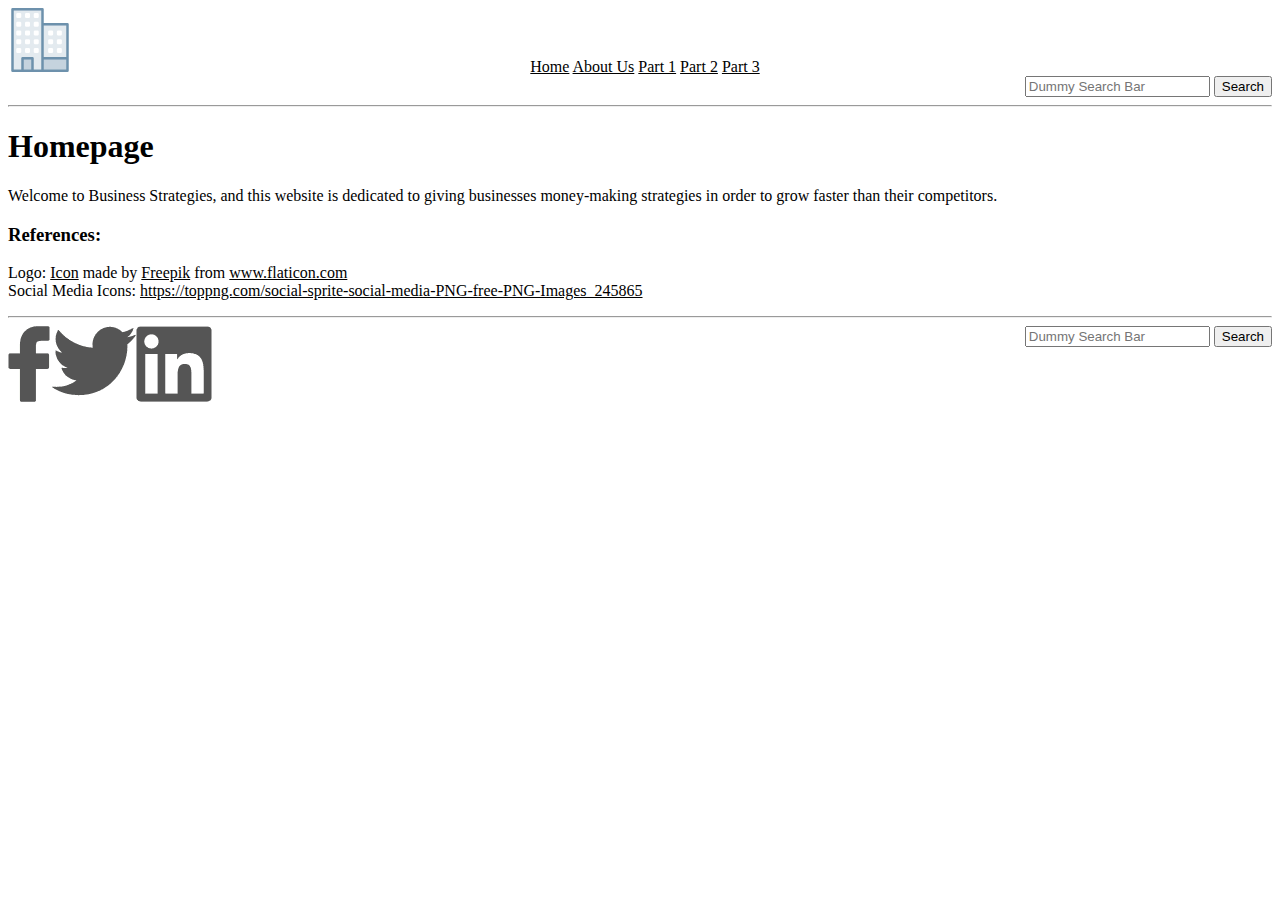
<file: index.html>
﻿<!DOCTYPE html>
<html>
<head>
    <meta charset="utf-8" />
    <meta name="description" content="Homepage of 2nd Quarter Submission, Computer Science 3." />
    <meta name="author" content="Mikael Rasheed R. Victor" />
    <title>Welcome!</title>
    <link rel="stylesheet" type="text/css" href="css/stylesheet.css" />
</head>
<body>
    <div class="logo">
        <a href="index.html">
            <img src="images/logo.png" alt="logo" />
        </a>
    </div>
    <nav>
        <a href="index.html">Home</a>
        <a href="htdocs/aboutus.html">About Us</a>
        <a href="htdocs/business_strategies_pt_1.html" >Part 1</a>
        <a href="htdocs/business_strategies_pt_2.html">Part 2</a>
        <a href="htdocs/business_strategies_pt_3.html">Part 3</a>
        <form class="headersearch" action="#" onsubmit="window.alert('This is a placeholder Element.');">
            <input type="text" placeholder="Dummy Search Bar" />
            <button type="submit">Search</button>
        </form>
    </nav>
    <hr />
    <article>
        <h1>Homepage</h1>
        <p>
            Welcome to Business Strategies, and this website is dedicated to giving businesses money-making strategies in order to grow faster than their competitors.
        </p>
    </article>
    <aside>
        <h3>References: </h3>
        <p>
            Logo: 
            <a href="https://www.flaticon.com/free-icon/office-building_2599741">Icon</a> made by <a href="https://www.flaticon.com/authors/freepik" title="Freepik">Freepik</a> from <a href="https://www.flaticon.com/" title="Flaticon">www.flaticon.com</a>
            </br>
            Social Media Icons:
            <a href="https://toppng.com/social-sprite-social-media-PNG-free-PNG-Images_245865" target="_blank" rel="noopener noreferrer">https://toppng.com/social-sprite-social-media-PNG-free-PNG-Images_245865</a>
        </p>
    </aside>
    <hr />
    <footer>
        <a class="facebook" href="https://www.facebook.com/GitHub" target="_blank" rel="noopener noreferrer">
            <img class="transparent" src="images/transparent.png" alt="Transparent Background">
        </a>
        <a class="twitter" href="https://twitter.com/github" target="_blank" rel="noopener noreferrer">
            <img class="transparent" src="images/transparent.png" alt="Transparent Background">
        </a>
        <a class="linkedin" href="https://www.linkedin.com/company/github"target="_blank" rel="noopener noreferrer">
            <img class="transparent" src="images/transparent.png" alt="Transparent Background">
        </a>
        <form action="#" class="footersearch"  onsubmit="window.alert('This is a placeholder Element.');">
            <input type="text" placeholder="Dummy Search Bar" />
            <button type="submit">Search</button>
        </form>
    </footer>
    </div>
</body>
</html>
</file>
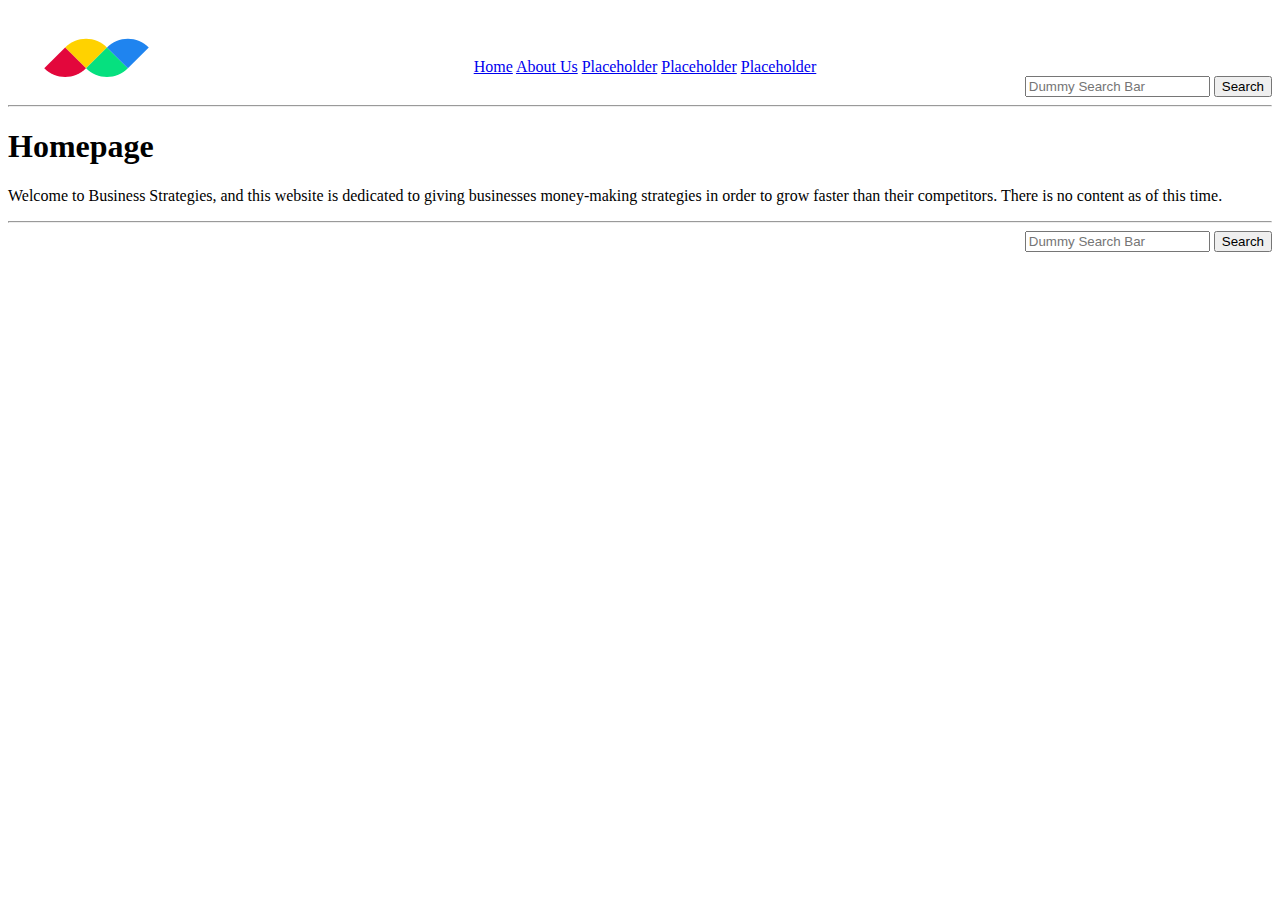
<file: 2QProjNeonVictor/index.html>
﻿<!DOCTYPE html>

<html>
<head>
    <meta charset="utf-8" />
    <meta name="description" content="Homepage of 1st Quarter Submission, Computer Science 3." />
    <meta name="author" content="Mikael Rasheed R. Victor" />
    <title> Welcome!</title>
    <link rel="stylesheet" type="text/css" href="css/stylesheet.css" />
</head>
<body>
    <div class="logo">
        <img src="images/logo.svg" alt="logo" />
    </div>
    <div class="navigate">
        <a href="index.html">Home</a>
        <a href="htdocs/aboutus.html">About Us</a>
        <a href="#" onclick="window.alert('This is a placeholder link');">Placeholder</a>
        <a href="#" onclick="window.alert('This is a placeholder link');">Placeholder</a>
        <a href="#" onclick="window.alert('This is a placeholder link');">Placeholder</a>
        <form class="headersearch" action="#" onsubmit="window.alert('This is a placeholder Element.');">
            <input type="text" placeholder="Dummy Search Bar" />
            <button type="submit">Search</button>
        </form>
    </div>
    <hr />
    <div class="text">
        <h1>Homepage</h1>
        <p>
            Welcome to Business Strategies, and this website is dedicated to giving businesses money-making strategies in order to grow faster than their competitors.
            There is no content as of this time.
        </p>
    </div>
    <hr />
    <div class="footer">
        <form action="#" class="footersearch"  onsubmit="window.alert('This is a placeholder Element.');">
            <input type="text" placeholder="Dummy Search Bar" />
            <button type="submit">Search</button>
        </form>
    </div>
</body>
</html>
</file>
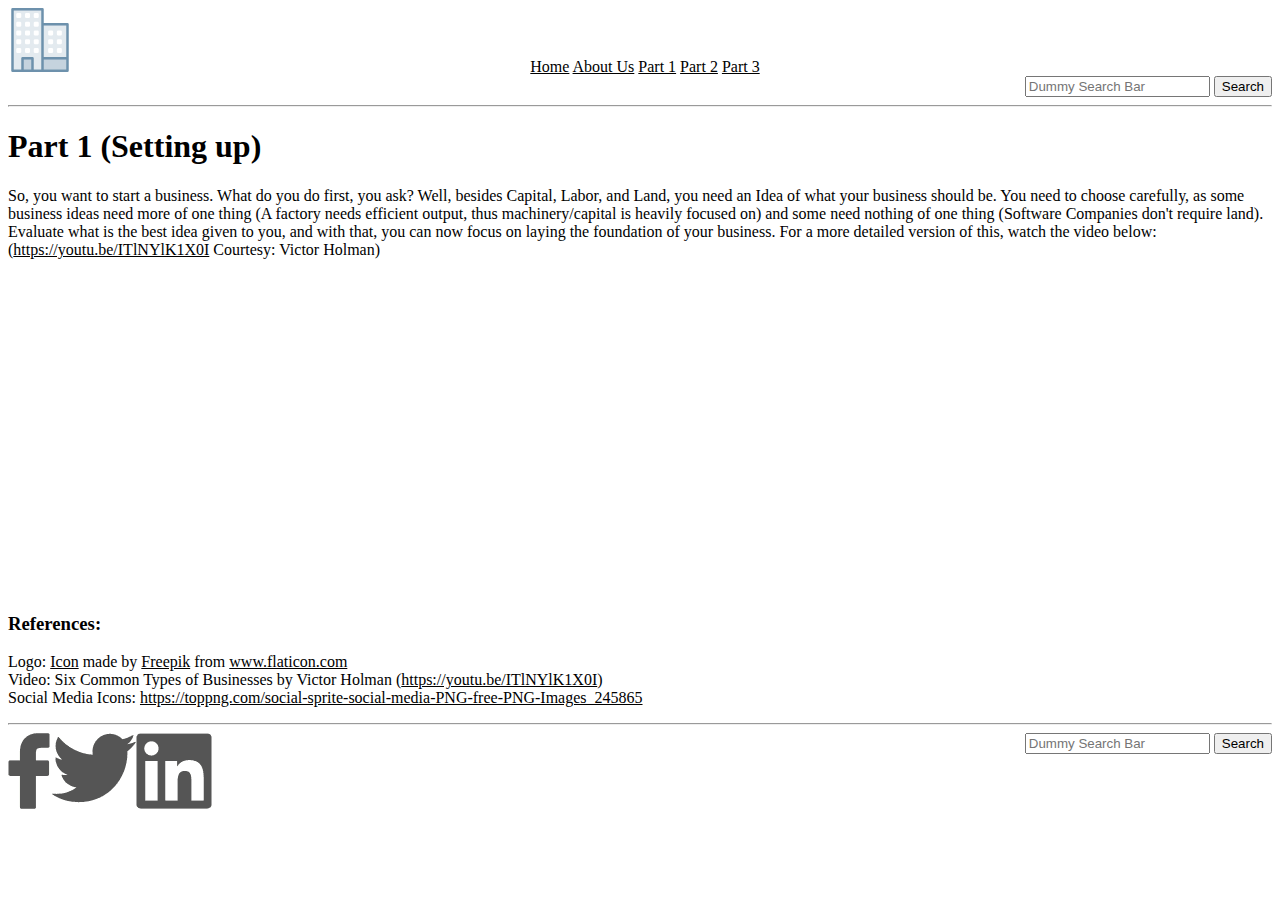
<file: htdocs/business_strategies_pt_1.html>
<!DOCTYPE html>

<html>
<head>
    <meta charset="utf-8" />
    <meta name="description" content="Business Strategies, Part 1 of 2nd Quarter Submission, Computer Science 3." />
    <meta name="author" content="Mikael Rasheed R. Victor" />
    <title>Business Strategies, Part 1</title>
    <link rel="stylesheet" type="text/css" href="../css/stylesheet.css" />
</head>
<body>
    <div class="logo">
        <a href="../index.html">
            <img src="../images/logo.png" alt="logo" />
        </a>
    </div>
    <nav>
        <a href="../index.html">Home</a>
        <a href="aboutus.html">About Us</a>
        <a href="business_strategies_pt_1.html" >Part 1</a>
        <a href="business_strategies_pt_2.html">Part 2</a>
        <a href="business_strategies_pt_3.html">Part 3</a>
        <form class="headersearch" action="#" onsubmit="window.alert('This is a placeholder Element.');">
            <input type="text" placeholder="Dummy Search Bar" />
            <button type="submit">Search</button>
        </form>
    </nav>
    <hr />
    <article>
        <h1>Part 1 (Setting up)</h1>
        <p>
            So, you want to start a business. What do you do first, you ask? Well, besides Capital, Labor, and Land, you need an Idea of what your business should be.
            You need to choose carefully, as some business ideas need more of one thing (A factory needs efficient output, thus machinery/capital is heavily focused on)
            and some need nothing of one thing (Software Companies don't require land). Evaluate what is the best idea given to you, and with that, you can now focus on
            laying the foundation of your business. For a more detailed version of this, watch the video below: (<a href="https://youtu.be/ITlNYlK1X0I" target="_blank" rel="noopener noreferrer">https://youtu.be/ITlNYlK1X0I</a> Courtesy: Victor Holman)
        </p>
        <iframe width="560" height="315" src="https://www.youtube.com/embed/ITlNYlK1X0I?autoplay=1" frameborder="0" allow="accelerometer; autoplay; clipboard-write; encrypted-media; gyroscope; picture-in-picture" allowfullscreen></iframe>        </article>
        <aside>
            <h3>References: </h3>
            <p>
                Logo: 
                <a href="https://www.flaticon.com/free-icon/office-building_2599741">Icon</a> made by <a href="https://www.flaticon.com/authors/freepik" title="Freepik">Freepik</a> from <a href="https://www.flaticon.com/" title="Flaticon">www.flaticon.com</a>
                </br>
                Video: 
                Six Common Types of Businesses by Victor Holman (<a href="https://youtu.be/ITlNYlK1X0I">https://youtu.be/ITlNYlK1X0I</a>)
                </br>
                Social Media Icons:
                <a href="https://toppng.com/social-sprite-social-media-PNG-free-PNG-Images_245865" target="_blank" rel="noopener noreferrer">https://toppng.com/social-sprite-social-media-PNG-free-PNG-Images_245865</a>
            </p>
        </aside>
    <hr />
    <footer>
        <a class="facebook" href="https://www.facebook.com/GitHub" target="_blank" rel="noopener noreferrer">
            <img class="transparent" src="../images/transparent.png" alt="Transparent Background">
        </a>
        <a class="twitter" href="https://twitter.com/github" target="_blank" rel="noopener noreferrer">
            <img class="transparent" src="../images/transparent.png" alt="Transparent Background">
        </a>
        <a class="linkedin" href="https://www.linkedin.com/company/github" target="_blank" rel="noopener noreferrer">
            <img class="transparent" src="../images/transparent.png" alt="Transparent Background">
        </a>
        <form action="#" class="footersearch" onsubmit="window.alert('This is a placeholder Element.');">
            <input type="text" placeholder="Dummy Search Bar" />
            <button type="submit">Search</button>
        </form>
    </footer>
</body>
</html>
</file>
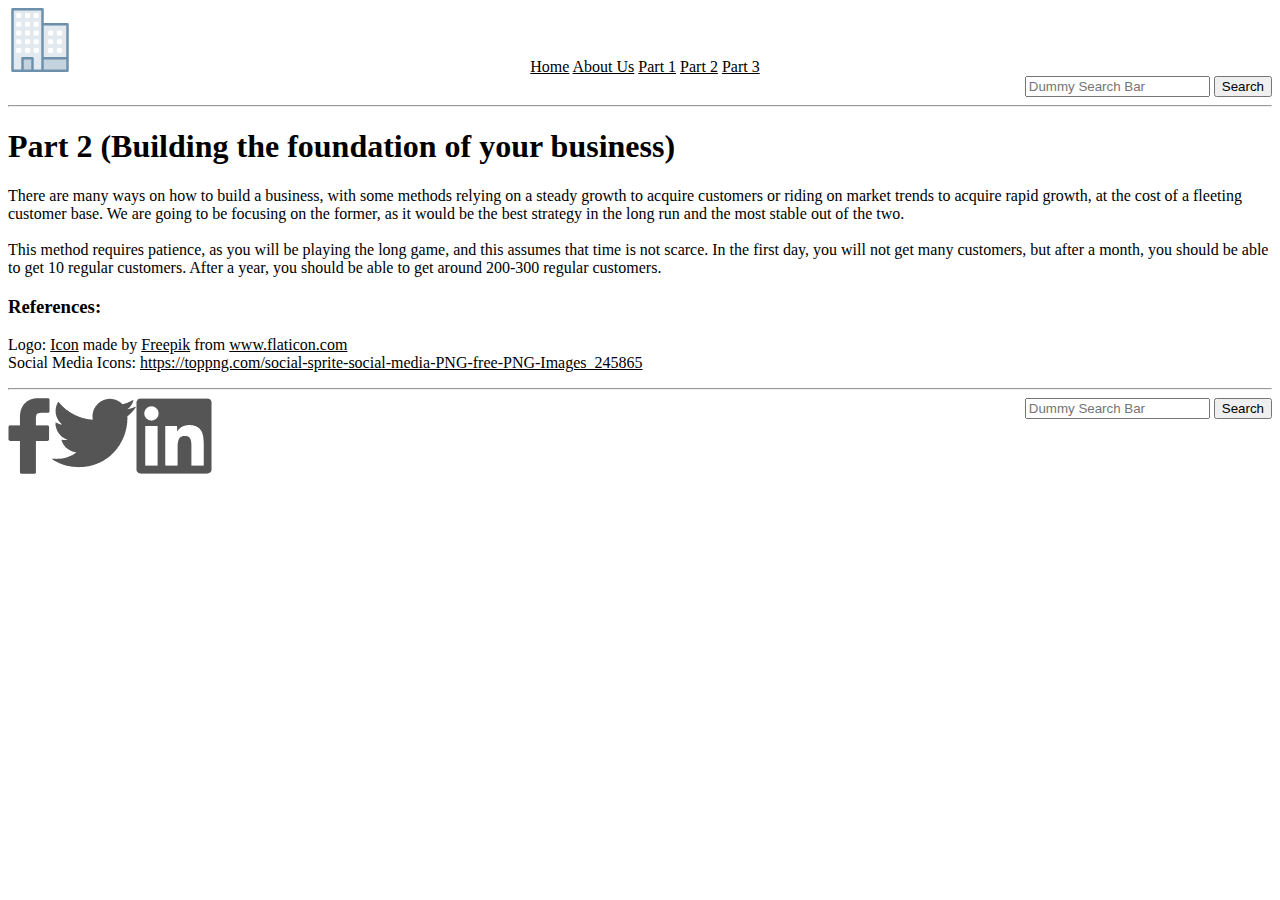
<file: htdocs/business_strategies_pt_2.html>
<!DOCTYPE html>

<html>
<head>
    <meta charset="utf-8" />
    <meta name="description" content="Business Strategies, Part 2 of 2nd Quarter Submission, Computer Science 3." />
    <meta name="author" content="Mikael Rasheed R. Victor" />
    <title>Business Strategies, Part 2</title>
    <link rel="stylesheet" type="text/css" href="../css/stylesheet.css" />
</head>
<body>
    <div class="logo">
        <a href="../index.html">
            <img src="../images/logo.png" alt="logo" />
        </a>
    </div>
    <nav>
        <a href="../index.html">Home</a>
        <a href="aboutus.html">About Us</a>
        <a href="business_strategies_pt_1.html" >Part 1</a>
        <a href="business_strategies_pt_2.html">Part 2</a>
        <a href="business_strategies_pt_3.html">Part 3</a>
        <form class="headersearch" action="#" onsubmit="window.alert('This is a placeholder Element.');">
            <input type="text" placeholder="Dummy Search Bar" />
            <button type="submit">Search</button>
        </form>
    </nav>
    <hr />
    <article>
        <h1>Part 2 (Building the foundation of your business)</h1>
        <p>
            There are many ways on how to build a business, with some methods relying on a steady growth to acquire customers
            or riding on market trends to acquire rapid growth, at the cost of a fleeting customer base. We are going to be
            focusing on the former, as it would be the best strategy in the long run and the most stable out of the two.
            </br>
            </br>
            This method requires patience, as you will be playing the long game, and this assumes that time is not scarce.
            In the first day, you will not get many customers, but after a month, you should be able to get 10 regular customers.
            After a year, you should be able to get around 200-300 regular customers.
        </p>
    </article>
    <aside>
        <h3>References: </h3>
        <p>
            Logo: 
            <a href="https://www.flaticon.com/free-icon/office-building_2599741">Icon</a> made by <a href="https://www.flaticon.com/authors/freepik" title="Freepik">Freepik</a> from <a href="https://www.flaticon.com/" title="Flaticon">www.flaticon.com</a>
            </br>
            Social Media Icons:
            <a href="https://toppng.com/social-sprite-social-media-PNG-free-PNG-Images_245865" target="_blank" rel="noopener noreferrer">https://toppng.com/social-sprite-social-media-PNG-free-PNG-Images_245865</a>
        </p>
    </aside>
    <hr />
    <footer>
        <a class="facebook" href="https://www.facebook.com/GitHub" target="_blank" rel="noopener noreferrer">
            <img class="transparent" src="../images/transparent.png" alt="Transparent Background">
        </a>
        <a class="twitter" href="https://twitter.com/github" target="_blank" rel="noopener noreferrer">
            <img class="transparent" src="../images/transparent.png" alt="Transparent Background">
        </a>
        <a class="linkedin" href="https://www.linkedin.com/company/github" target="_blank" rel="noopener noreferrer">
            <img class="transparent" src="../images/transparent.png" alt="Transparent Background">
        </a>
        <form action="#" class="footersearch" onsubmit="window.alert('This is a placeholder Element.');">
            <input type="text" placeholder="Dummy Search Bar" />
            <button type="submit">Search</button>
        </form>
    </footer>
</body>
</html>
</file>
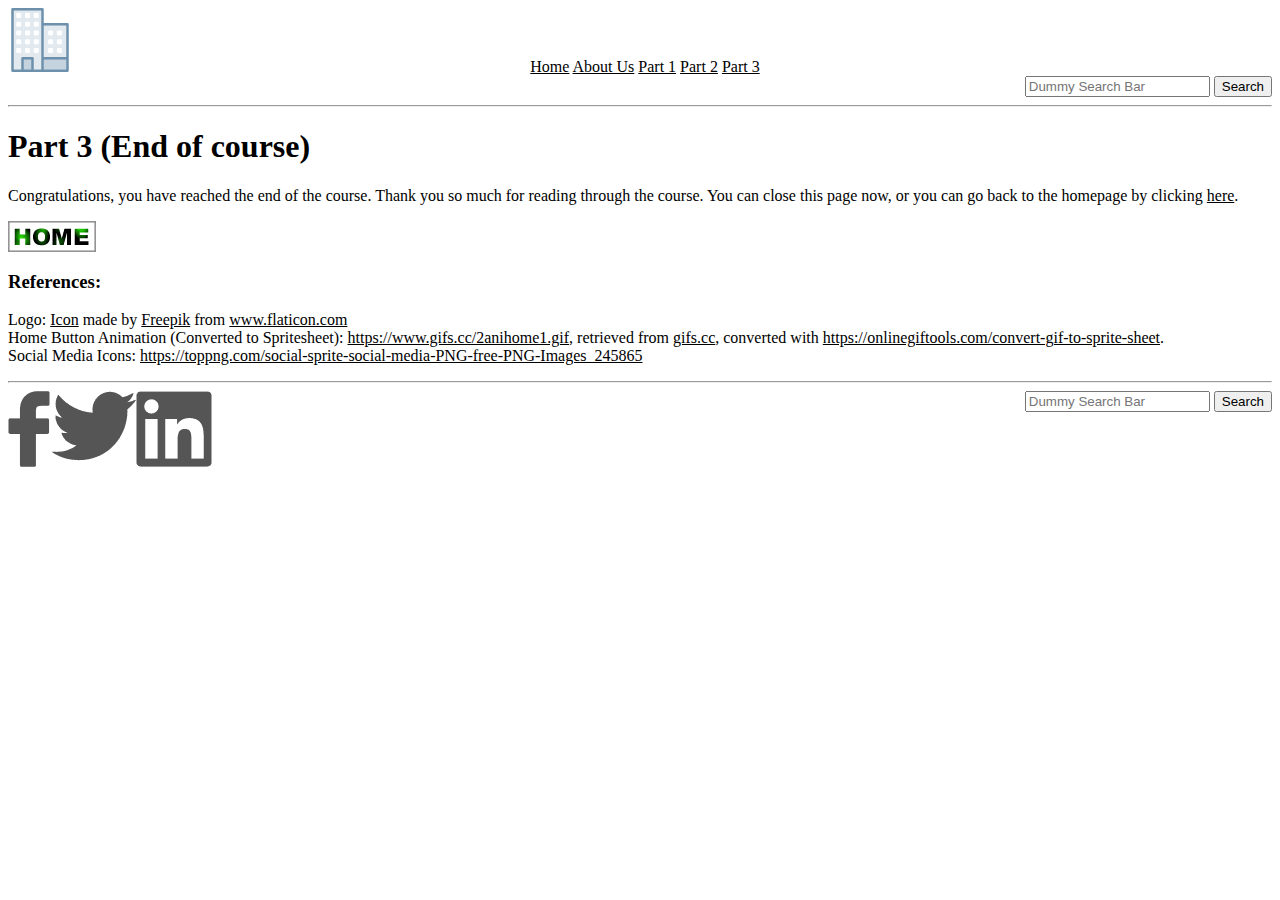
<file: htdocs/business_strategies_pt_3.html>
<!DOCTYPE html>

<html>
<head>
    <meta charset="utf-8" />
    <meta name="description" content="Business Strategies, Part 3 of 2nd Quarter Submission, Computer Science 3." />
    <meta name="author" content="Mikael Rasheed R. Victor" />
    <title>Business Strategies, Part 3</title>
    <link rel="stylesheet" type="text/css" href="../css/stylesheet.css" />
</head>
<body>
    <div class="logo">
        <a href="../index.html">
        <img src="../images/logo.png" alt="logo" />
        </a>
    </div>
    <nav>
        <a href="../index.html">Home</a>
        <a href="aboutus.html">About Us</a>
        <a href="business_strategies_pt_1.html">Part 1</a>
        <a href="business_strategies_pt_2.html">Part 2</a>
        <a href="business_strategies_pt_3.html">Part 3</a>
        <form class="headersearch" action="#" onsubmit="window.alert('This is a placeholder Element.');">
            <input type="text" placeholder="Dummy Search Bar" />
            <button type="submit">Search</button>
        </form>
    </nav>
    <hr />
    <article>
        <h1>Part 3 (End of course)</h1>
        <p>
            Congratulations, you have reached the end of the course. Thank you so much for reading through the course.
            You can close this page now, or you can go back to the homepage by clicking <a href="../index.html">here</a>.
        </p>
        <a id="homesprite" href="../index.html">
            <img class="transparent" src="../images/transparent.png" alt="Transparent Background">
        </a>
    </article>
    <aside>
        <h3>References: </h3>
        <p>
            Logo: 
            <a href="https://www.flaticon.com/free-icon/office-building_2599741">Icon</a> made by <a href="https://www.flaticon.com/authors/freepik" title="Freepik">Freepik</a> from <a href="https://www.flaticon.com/" title="Flaticon">www.flaticon.com</a>
            </br>
            Home Button Animation (Converted to Spritesheet):
            <a href="https://www.gifs.cc/2anihome1.gif">https://www.gifs.cc/2anihome1.gif</a>, retrieved from <a href="https://www.gifs.cc">gifs.cc</a>, converted with <a href="https://onlinegiftools.com/convert-gif-to-sprite-sheet">https://onlinegiftools.com/convert-gif-to-sprite-sheet</a>.
            </br>
            Social Media Icons:
            <a href="https://toppng.com/social-sprite-social-media-PNG-free-PNG-Images_245865" target="_blank" rel="noopener noreferrer">https://toppng.com/social-sprite-social-media-PNG-free-PNG-Images_245865</a>
        </p>
    </aside>
    <hr />
    <footer>
        <a class="facebook" href="https://www.facebook.com/GitHub" target="_blank" rel="noopener noreferrer">
            <img class="transparent" src="../images/transparent.png" alt="Transparent Background">
        </a>
        <a class="twitter" href="https://twitter.com/github" target="_blank" rel="noopener noreferrer">
            <img class="transparent" src="../images/transparent.png" alt="Transparent Background">
        </a>
        <a class="linkedin" href="https://www.linkedin.com/company/github" target="_blank" rel="noopener noreferrer">
            <img class="transparent" src="../images/transparent.png" alt="Transparent Background">
        </a>
        <form action="#" class="footersearch" onsubmit="window.alert('This is a placeholder Element.');">
            <input type="text" placeholder="Dummy Search Bar" />
            <button type="submit">Search</button>
        </form>
    </footer>
</body>
</html>
</file>
<file: css/stylesheet.css>
﻿div.logo{
    position:relative;
    width:50px;
    height:50px;
    margin-left:0px;
    margin-right:0px;
    margin-bottom:0px;
    margin-top:0px;
}
nav{
    display:block;
    text-align:center;
    padding-left:10px;
}
a:link{
    color: black;
}
a:visited{
    color: green;
}
a:hover{
    color: orange;
}
a:active{
    color:indigo;
}
.headersearch{
    text-align:right;
    padding-left:100px;
}
article{
    text-align:left;
}
#homesprite{
    background: url('../images/homesprite.png') no-repeat 0 0;
    width: 88px;
    height: 31px;
    animation: HomeSpriteAnimation 1s steps(4) infinite;
    display: block;
}
@keyframes HomeSpriteAnimation {
    from{background-position-x: 0px;}
    to{background-position-x: -352px;}
}
.footersearch{
    text-align:right;
}
.transparent{
    width: 50px;
    height: 56px;
}
.facebook {
	background: url('../images/social-icons.png') no-repeat -1px -1px;
	width: 42px;
	height: 76px;
    display: block;
    position: absolute;
    
}
.facebook:hover{
    background: url('../images/social-icons.png') no-repeat -1px -241px;
	width: 42px;
    height: 76px;
    display: block;
    position: absolute;
}
.twitter {
    background: url('../images/social-icons.png') no-repeat -220px -4px;
	width: 84px;
	height: 70px;
    display: block;
    position: absolute;
    left: 52px;
}
.twitter:hover{
    background: url('../images/social-icons.png') no-repeat -220px -244px;
	width: 84px;
    height: 70px;
    display: block;
    position: absolute;
    left: 52px;
}
.linkedin {
	background: url('../images/social-icons.png') no-repeat -464px -1px;
	width: 76px;
	height: 76px;
    display: block;
    position: absolute;
    left: 136px;
}
.linkedin:hover{
    background: url('../images/social-icons.png') no-repeat -464px -241px;
	width: 76px;
    height: 76px;
    display: block;
    position: absolute;
    left: 136px;
}
</file>
<file: 2QProjNeonVictor/css/stylesheet.css>
﻿div.logo{
    position:relative;
    width:50px;
    height:50px;
    margin-left:0px;
    margin-right:0px;
    margin-bottom:0px;
    margin-top:0px;
}
.navigate{
    display:block;
    text-align:center;
    padding-left:10px;
}
.headersearch{
    text-align:right;
    padding-left:100px;
}
.text{
    text-align:left;
}
.footersearch{
    text-align:right;
}
</file>
